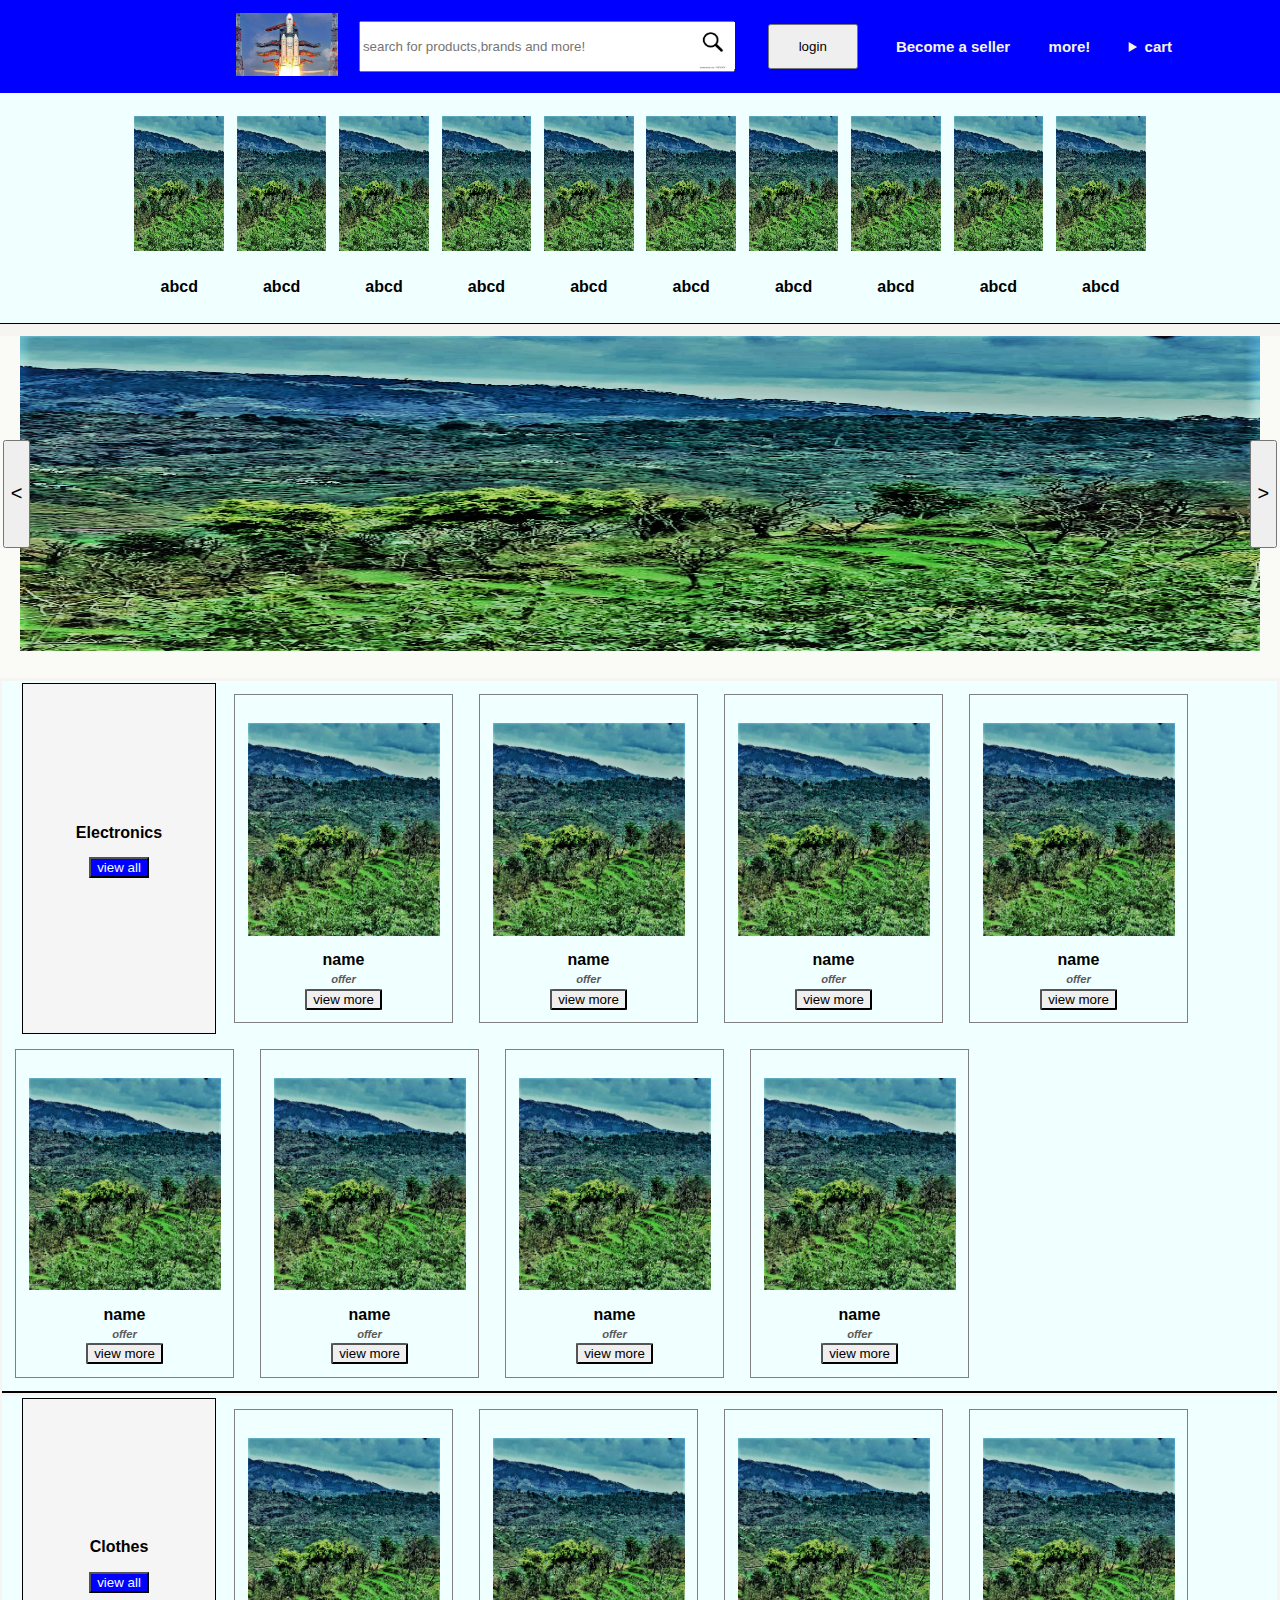
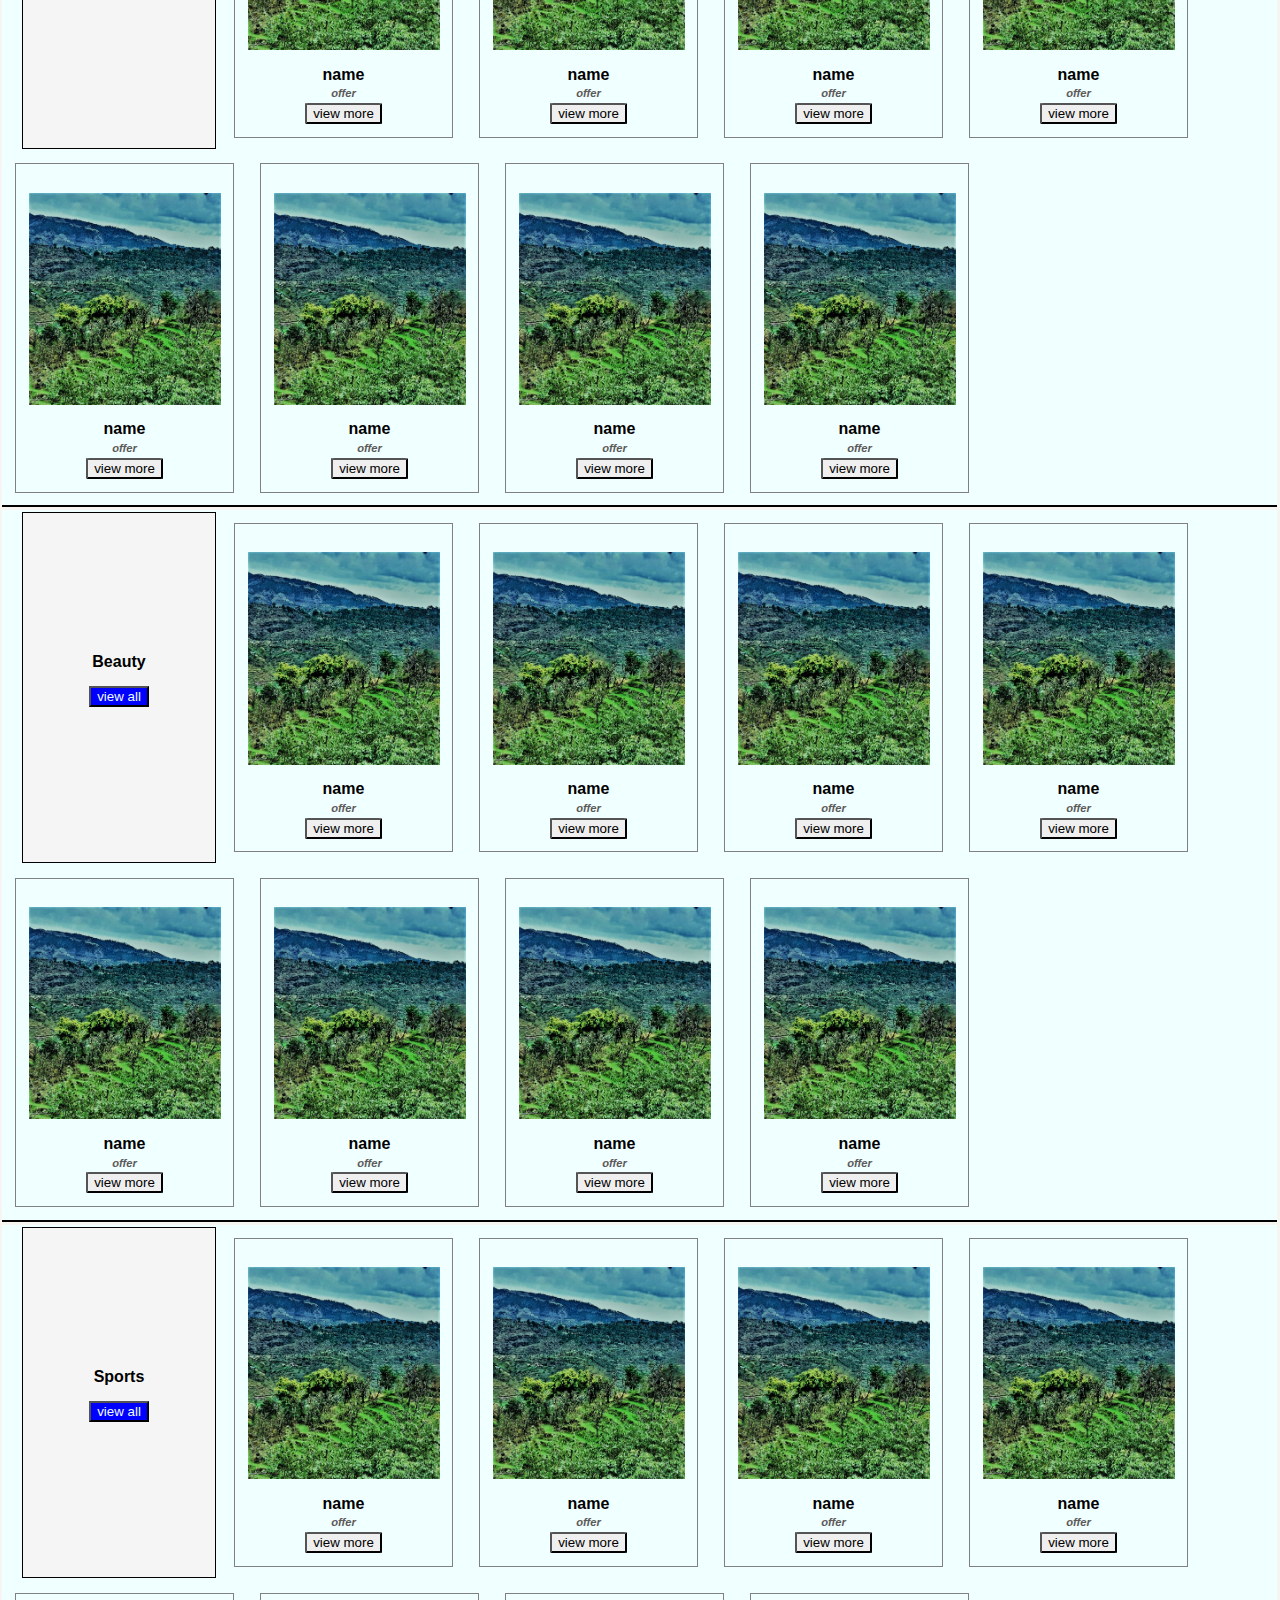
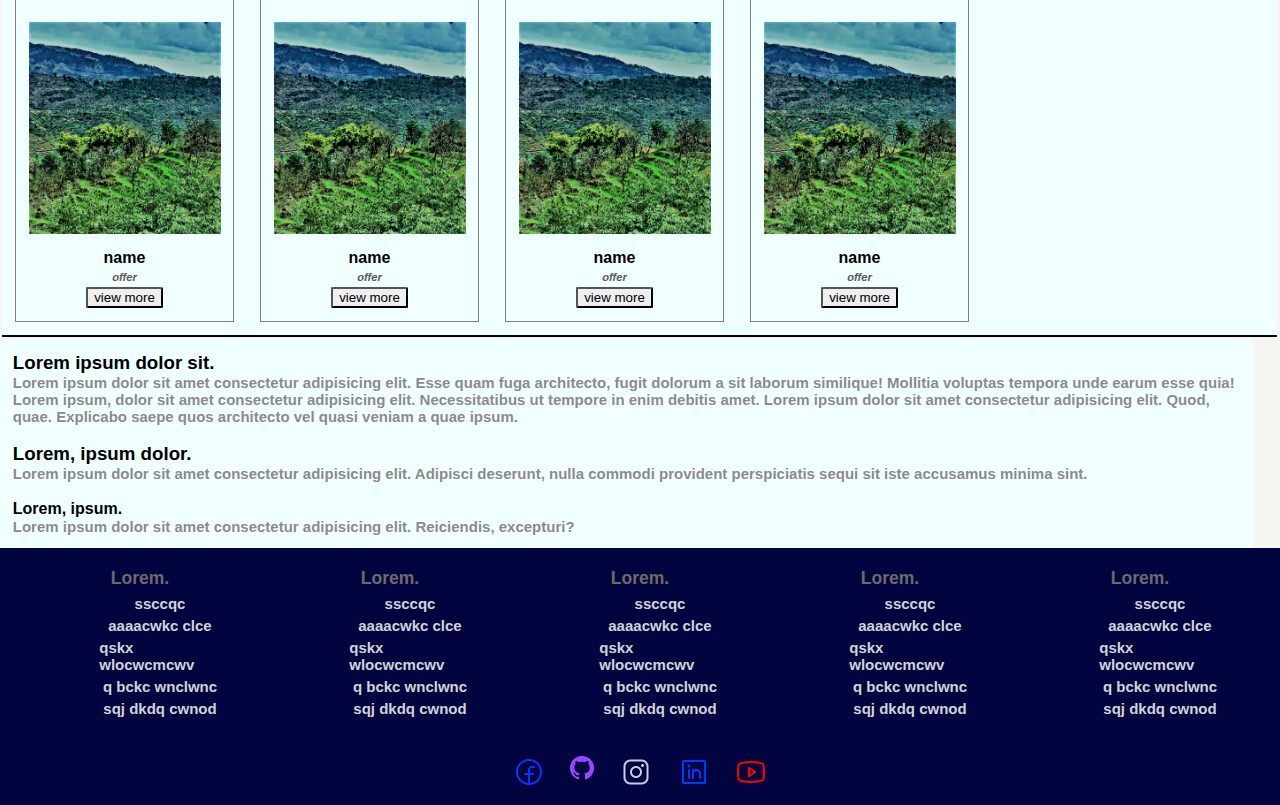
<file: index.html>
<!DOCTYPE html>
<html lang="en">

<head>
  <meta charset="UTF-8">
  <meta http-equiv="X-UA-Compatible" content="IE=edge">
  <meta name="viewport" content="width=device-width, initial-scale=1.0">
  <title>Flipkart</title>
  <link rel="stylesheet" href="style.css">
</head>

<body>
  <!--header-->
  <header>
    <!--nav-->
    <nav id="lg-nav">


      <div class="nav-items"><img id="logo-img" src="images/logo.jpg" alt="logo"></div>
      <div class="nav-items">
        <div id="search-box"><input type="text" placeholder="search for products,brands and more!">
          <img id="search-img" src="images/search.jpg"></div>
      </div>

      <div class="nav-items "><button id="login-btn">login</button></div>
      <div class="nav-items nav-text"> Become a seller</div>
      <div class="nav-items nav-text">more!</div>
      <div class="nav-items nav-text">
        <details>
          <summary>cart</summary>
          <p>abcd</p>
        </details>
      </div>
    </nav>
    <nav id="sm-nav">
      <div id="sm-menu-btn">
        <hr>
        <hr>
        <hr>
      </div>
      <ul id="li-nav">
        <li><img id="logo-img" src="images/logo.jpg" alt="logo"></li>
        <li><div id="search-box"><input type="text" placeholder="search for products,brands and more!">
          <img id="search-img" src="images/search.jpg"></div><li>
        <li><button id="login-btn">login</button></li>
        <li><a href="#">Be come a seller</a></li>
        <li><a href="#">more!</a></li>
      </ul>
    </nav>
    <!--catagories-->
    <div id="catg">
      <div id="catg-box">
        <div class="catg-items" id="c1"><img src="images/dummy-catgimg.jpg"><span>abcd<ul class="catg-li"><li>axscc</li><li>xcwcc</li><li>wcwcw</li><li>bidwnolx</li></ul></span></div>
        <div class="catg-items" id="c2"><img src="images/dummy-catgimg.jpg"><span>abcd<ul class="catg-li"><li>axscc</li><li>xcwcc</li><li>wcwcw</li><li>bidwnolx</li></ul></span></div>
        <div class="catg-items" id="c3"><img src="images/dummy-catgimg.jpg"><span>abcd<ul class="catg-li"><li>axscc</li><li>xcwcc</li><li>wcwcw</li><li>bidwnolx</li></ul></span></div>
        <div class="catg-items" id="c4"><img src="images/dummy-catgimg.jpg"><span>abcd<ul class="catg-li"><li>axscc</li><li>xcwcc</li><li>wcwcw</li><li>bidwnolx</li></ul></span></div>
        <div class="catg-items" id="c5"><img src="images/dummy-catgimg.jpg"><span>abcd<ul class="catg-li"><li>axscc</li><li>xcwcc</li><li>wcwcw</li><li>bidwnolx</li></ul></span></div>
        <div class="catg-items" id="c6"><img src="images/dummy-catgimg.jpg"><span>abcd<ul class="catg-li"><li>axscc</li><li>xcwcc</li><li>wcwcw</li><li>bidwnolx</li></ul></span></div>
        <div class="catg-items" id="c7"><img src="images/dummy-catgimg.jpg"><span>abcd<ul class="catg-li"><li>axscc</li><li>xcwcc</li><li>wcwcw</li><li>bidwnolx</li></ul></span></div>
        <div class="catg-items" id="c8"><img src="images/dummy-catgimg.jpg"><span>abcd<ul class="catg-li"><li>axscc</li><li>xcwcc</li><li>wcwcw</li><li>bidwnolx</li></ul></span></div>
        <div class="catg-items" id="c9"><img src="images/dummy-catgimg.jpg"><span>abcd<ul class="catg-li"><li>axscc</li><li>xcwcc</li><li>wcwcw</li><li>bidwnolx</li></ul></span></div>
        <div class="catg-items" id="c10"><img src="images/dummy-catgimg.jpg"><span>abcd<ul class="catg-li"><li>axscc</li><li>xcwcc</li><li>wcwcw</li><li>bidwnolx</li></ul></span></div>
      </div>
    </div>
    <!--advertisement-->
    <div id="advt">
      <div id="advt-box">
        <button id="ad-prev" onclick="ad_prev()">
          <</button>
            <img src="images/dummy-catgimg.jpg" id="i1">
            <img src="images/dummy1.jpg" id="i2">
            <img src="images/dummy-catgimg.jpg" id="i3">
            <img src="images/dummy1.jpg" id="i4">
            <button id="ad-next" onclick="ad_next()">></button>
      </div>
    </div>
  </header>
  <main>
    <section id="main-content">
      <!--products-->
      <section id="pr">

        <div id="r1" class="items-row">
          <div class="as-hd-box "><span class="as-hd">Electronics</span><button class="vall-pr-btn">view
              all</button></div>
          <div class="items r1-items">
            <div class="items-block"><img src="images/dummy-catgimg.jpg"><span class="items-name">name</span><span
                class="items-offer">offer</span><button class="items-vm-btn">view more</button></div>
          </div>
          <div class="items r1-items">
            <div class="items-block"><img src="images/dummy-catgimg.jpg"><span class="items-name">name</span><span
                class="items-offer">offer</span><button class="items-vm-btn">view more</button></div>
          </div>
          <div class="items r1-items">
            <div class="items-block"><img src="images/dummy-catgimg.jpg"><span class="items-name">name</span><span
                class="items-offer">offer</span><button class="items-vm-btn">view more</button></div>
          </div>
          <div class="items r1-items">
            <div class="items-block"><img src="images/dummy-catgimg.jpg"><span class="items-name">name</span><span
                class="items-offer">offer</span><button class="items-vm-btn">view more</button></div>
          </div>
          <div class="items r1-items">
            <div class="items-block"><img src="images/dummy-catgimg.jpg"><span class="items-name">name</span><span
                class="items-offer">offer</span><button class="items-vm-btn">view more</button></div>
          </div>
          <div class="items r1-items">
            <div class="items-block"><img src="images/dummy-catgimg.jpg"><span class="items-name">name</span><span
                class="items-offer">offer</span><button class="items-vm-btn">view more</button></div>
          </div>
          <div class="items r1-items">
            <div class="items-block"><img src="images/dummy-catgimg.jpg"><span class="items-name">name</span><span
                class="items-offer">offer</span><button class="items-vm-btn">view more</button></div>
          </div>
          <div class="items r1-items">
            <div class="items-block"><img src="images/dummy-catgimg.jpg"><span class="items-name">name</span><span
                class="items-offer">offer</span><button class="items-vm-btn">view more</button></div>
          </div>
        </div>
        <div id="r2" class="items-row">
          <div class=" as-hd-box"><span class="as-hd">Clothes</span><button class="vall-pr-btn">view all</button>
          </div>
          <div class="items r2-items">
            <div class="items-block"><img src="images/dummy-catgimg.jpg"><span class="items-name">name</span><span
                class="items-offer">offer</span><button class="items-vm-btn">view more</button></div>
          </div>
          <div class="items r2-items">
            <div class="items-block"><img src="images/dummy-catgimg.jpg"><span class="items-name">name</span><span
                class="items-offer">offer</span><button class="items-vm-btn">view more</button></div>
          </div>
          <div class="items r2-items">
            <div class="items-block"><img src="images/dummy-catgimg.jpg"><span class="items-name">name</span><span
                class="items-offer">offer</span><button class="items-vm-btn">view more</button></div>
          </div>
          <div class="items r2-items">
            <div class="items-block"><img src="images/dummy-catgimg.jpg"><span class="items-name">name</span><span
                class="items-offer">offer</span><button class="items-vm-btn">view more</button></div>
          </div>
          <div class="items r2-items">
            <div class="items-block"><img src="images/dummy-catgimg.jpg"><span class="items-name">name</span><span
                class="items-offer">offer</span><button class="items-vm-btn">view more</button></div>
          </div>
          <div class="items r2-items">
            <div class="items-block"><img src="images/dummy-catgimg.jpg"><span class="items-name">name</span><span
                class="items-offer">offer</span><button class="items-vm-btn">view more</button></div>
          </div>
          <div class="items r1-items">
            <div class="items-block"><img src="images/dummy-catgimg.jpg"><span class="items-name">name</span><span
                class="items-offer">offer</span><button class="items-vm-btn">view more</button></div>
          </div>
          <div class="items r1-items">
            <div class="items-block"><img src="images/dummy-catgimg.jpg"><span class="items-name">name</span><span
                class="items-offer">offer</span><button class="items-vm-btn">view more</button></div>
          </div>
        </div>
        <div id="r3" class="items-row">
          <div class=" as-hd-box"><span class="as-hd">Beauty</span><button class="vall-pr-btn">view all</button>
          </div>
          <div class="items r3-items">
            <div class="items-block"><img src="images/dummy-catgimg.jpg"><span class="items-name">name</span><span
                class="items-offer">offer</span><button class="items-vm-btn">view more</button></div>
          </div>
          <div class="items r3-items">
            <div class="items-block"><img src="images/dummy-catgimg.jpg"><span class="items-name">name</span><span
                class="items-offer">offer</span><button class="items-vm-btn">view more</button></div>
          </div>
          <div class="items r3-items">
            <div class="items-block"><img src="images/dummy-catgimg.jpg"><span class="items-name">name</span><span
                class="items-offer">offer</span><button class="items-vm-btn">view more</button></div>
          </div>
          <div class="items r3-items">
            <div class="items-block"><img src="images/dummy-catgimg.jpg"><span class="items-name">name</span><span
                class="items-offer">offer</span><button class="items-vm-btn">view more</button></div>
          </div>
          <div class="items r3-items">
            <div class="items-block"><img src="images/dummy-catgimg.jpg"><span class="items-name">name</span><span
                class="items-offer">offer</span><button class="items-vm-btn">view more</button></div>
          </div>
          <div class="items r3-items">
            <div class="items-block"><img src="images/dummy-catgimg.jpg"><span class="items-name">name</span><span
                class="items-offer">offer</span><button class="items-vm-btn">view more</button></div>
          </div>
          <div class="items r1-items">
            <div class="items-block"><img src="images/dummy-catgimg.jpg"><span class="items-name">name</span><span
                class="items-offer">offer</span><button class="items-vm-btn">view more</button></div>
          </div>
          <div class="items r1-items">
            <div class="items-block"><img src="images/dummy-catgimg.jpg"><span class="items-name">name</span><span
                class="items-offer">offer</span><button class="items-vm-btn">view more</button></div>
          </div>
        </div>
        <div id="r4" class="items-row">
          <div class=" as-hd-box"><span class="as-hd">Sports</span><button class="vall-pr-btn">view all</button>
          </div>
          <div class="items r4-items">
            <div class="items-block"><img src="images/dummy-catgimg.jpg"><span class="items-name">name</span><span
                class="items-offer">offer</span><button class="items-vm-btn">view more</button></div>
          </div>
          <div class="items r4-items">
            <div class="items-block"><img src="images/dummy-catgimg.jpg"><span class="items-name">name</span><span
                class="items-offer">offer</span><button class="items-vm-btn">view more</button></div>
          </div>
          <div class="items r4-items">
            <div class="items-block"><img src="images/dummy-catgimg.jpg"><span class="items-name">name</span><span
                class="items-offer">offer</span><button class="items-vm-btn">view more</button></div>
          </div>
          <div class="items r4-items">
            <div class="items-block"><img src="images/dummy-catgimg.jpg"><span class="items-name">name</span><span
                class="items-offer">offer</span><button class="items-vm-btn">view more</button></div>
          </div>
          <div class="items r4-items">
            <div class="items-block"><img src="images/dummy-catgimg.jpg"><span class="items-name">name</span><span
                class="items-offer">offer</span><button class="items-vm-btn">view more</button></div>
          </div>
          <div class="items r4-items">
            <div class="items-block"><img src="images/dummy-catgimg.jpg"><span class="items-name">name</span><span
                class="items-offer">offer</span><button class="items-vm-btn">view more</button></div>
          </div>
          <div class="items r1-items">
            <div class="items-block"><img src="images/dummy-catgimg.jpg"><span class="items-name">name</span><span
                class="items-offer">offer</span><button class="items-vm-btn">view more</button></div>
          </div>
          <div class="items r1-items">
            <div class="items-block"><img src="images/dummy-catgimg.jpg"><span class="items-name">name</span><span
                class="items-offer">offer</span><button class="items-vm-btn">view more</button></div>
          </div>
        </div>
      </section>
      <!--aside advt-->
      <!-- <section id="asd"></section>
      add. information
    </section> -->
      <section id="info">
        <div>
          <h3>Lorem ipsum dolor sit.</h3>
          <p>Lorem ipsum dolor sit amet consectetur adipisicing elit. Esse quam fuga architecto, fugit dolorum a sit
            laborum similique! Mollitia voluptas tempora unde earum esse quia! Lorem ipsum, dolor sit amet consectetur
            adipisicing elit. Necessitatibus ut tempore in enim debitis amet.
          Lorem ipsum dolor sit amet consectetur adipisicing elit. Quod, quae. Explicabo saepe quos architecto vel quasi veniam a quae ipsum.</p>
        </div>
        <br>
        <div>
          <h3>Lorem, ipsum dolor.</h3>
          <p>Lorem ipsum dolor sit amet consectetur adipisicing elit. Adipisci deserunt, nulla commodi provident
            perspiciatis sequi sit iste accusamus minima sint.</p>
        </div>
        <br>
        <div>
          <h4>Lorem, ipsum.</h4>
          <p>Lorem ipsum dolor sit amet consectetur adipisicing elit. Reiciendis, excepturi?</p>
        </div>
      </section>
  </main>
  <footer>
    <div id="ft-li-box">
      <div class="ft-li">
        <h3>Lorem.</h3>
        <ul>
          <li>ssccqc</li>
          <li>aaaacwkc clce</li>
          <li>qskx wlocwcmcwv </li>
          <li>q bckc wnclwnc</li>
          <li>sqj dkdq cwnod</li>
        </ul>
      </div>
      <div class="ft-li">
        <h3>Lorem.</h3>
        <ul>
          <li>ssccqc</li>
          <li>aaaacwkc clce</li>
          <li>qskx wlocwcmcwv </li>
          <li>q bckc wnclwnc</li>
          <li>sqj dkdq cwnod</li>
        </ul>
      </div>
      <div class="ft-li">
        <h3>Lorem.</h3>
        <ul>
          <li>ssccqc</li>
          <li>aaaacwkc clce</li>
          <li>qskx wlocwcmcwv </li>
          <li>q bckc wnclwnc</li>
          <li>sqj dkdq cwnod</li>
        </ul>
      </div>
      <div class="ft-li">
        <h3>Lorem.</h3>
        <ul>
          <li>ssccqc</li>
          <li>aaaacwkc clce</li>
          <li>qskx wlocwcmcwv </li>
          <li>q bckc wnclwnc</li>
          <li>sqj dkdq cwnod</li>
        </ul>
      </div>
      <div class="ft-li">
        <h3>Lorem.</h3>
        <ul>
          <li>ssccqc</li>
          <li>aaaacwkc clce</li>
          <li>qskx wlocwcmcwv </li>
          <li>q bckc wnclwnc</li>
          <li>sqj dkdq cwnod</li>
        </ul>
      </div>
    </div>
    <div id="social-links">
      <div class="sc-bx"><img src="images/FacebookLogo.png" alt=""></div>
      <div class="sc-bx"><img src="images/github logo.png" alt=""></div>
      <div class="sc-bx"><img src="images/InstagramLogo (1).png" alt=""></div>
      <div class="sc-bx"><img src="images/LinkedinLogo.png" alt=""></div>
      <div class="sc-bx"><img src="images/youtube logo.png" alt=""></div>
    </div>
  </footer>
</body>
<script src="script.js"></script>

</html>
</file>
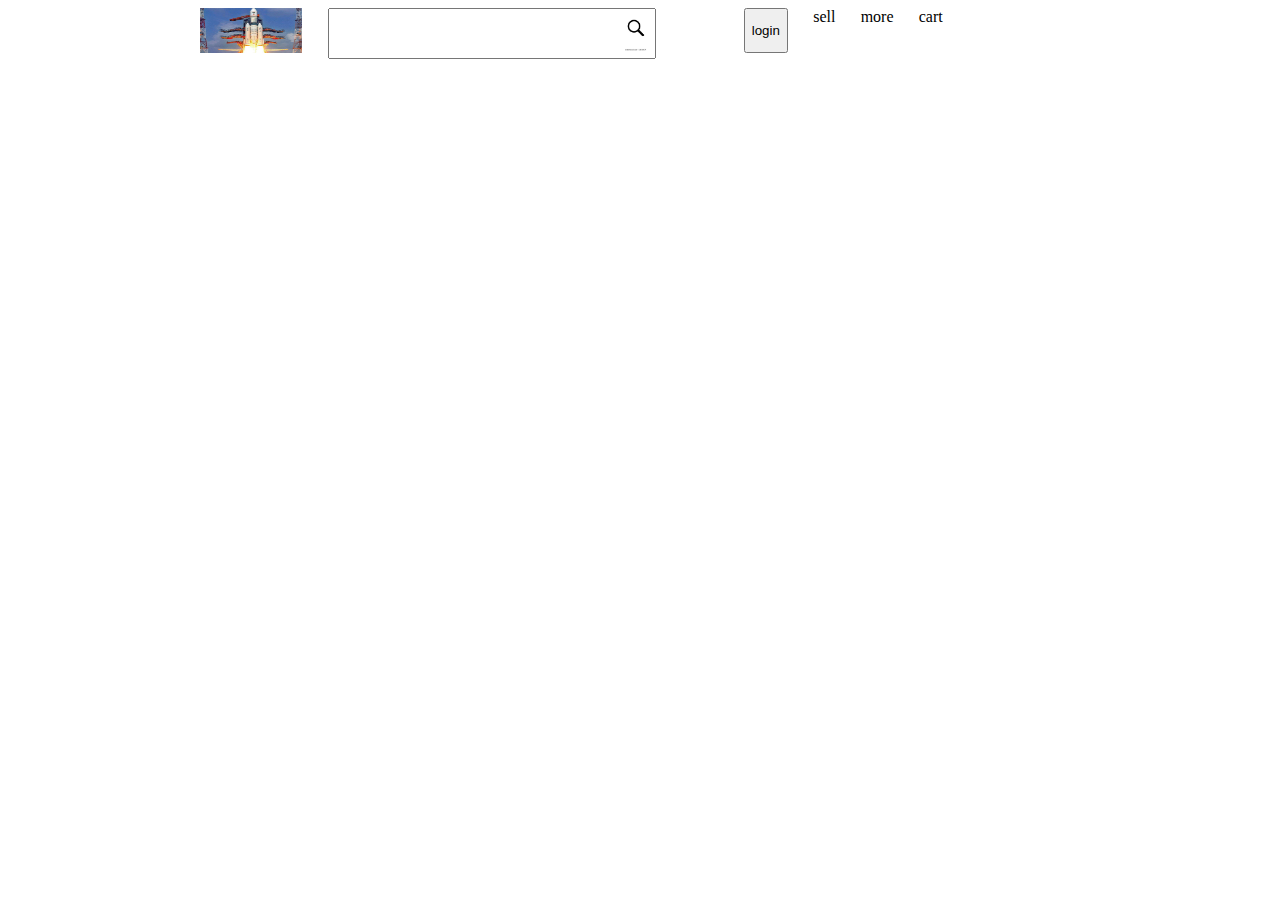
<file: try.html>
<!DOCTYPE html>
<html lang="en">
<head>
    <meta charset="UTF-8">
    <meta http-equiv="X-UA-Compatible" content="IE=edge">
    <meta name="viewport" content="width=device-width, initial-scale=1.0">
    <title>Document</title>
    <style>
       nav{
        display: flex; 
        height: 5vh;
       }
       .nav-items{
        height: 5vh;
        margin: 0% 1%;
       }
       #logo-img{
        height: 5vh;
        width: 8vw;
        margin-left: 15vw;
       }
       #search-img{
        height: 4.5vh;
        position: relative;
        left: -5vw;
        top: 0.3vh;
       }
       input{
        width: 25vw;
       }
    </style>
</head>
<body>
    <header>
     <nav>
      <!-- <div class="nav-items" id="logo"> -->
        <img id="logo-img" src="images/logo.jpg" alt="logo" class="nav-items">
      <!-- </div> -->
      <!-- <div class="nav-items" id="search-bar"> -->
        <input class="nav-items" type="text">
        <img class="nav-items" id="search-img" src="images/search.jpg">
      <!-- </div> -->
      <!-- <div class="nav-items" id="login"> -->
          <button class="nav-items" id="login-btn">login</button>
          <span class="nav-items">sell</span>  
          <span class="nav-items">more</span>  
          <span class="nav-items">cart</span>  
        <!-- </div> -->
      <!-- <div class="nav-items" id="sell"></div> -->
      <!-- <div class="nav-items" id="more"></div> -->
      <!-- <div class="nav-items" id="cart"></div> -->
    </nav>
</header>
</body>
</html>
</file>
<file: style.css>
* {
    margin: 0px;
    padding: auto;
}

body {
    background-color: rgb(247, 245, 242);
    font-weight: 600;
    font-family: 'Lucida Grande', 'Lucida Sans', Arial, sans-serif;
}

header {
    /* height: 35vh; */
    /* background-color: burlywood; */
    
}

/* nav-items */
nav {
    background-color: blue;
    display: flex;
    align-items: center;
    justify-content: center;
    /* height: 7vh; */
    padding: 1%;
    color: beige;
     position: fixed;
     left: 0px;
     top:0px;
     width: 100vw;

    
}

.nav-items {
    /* height: 5vh; */
    margin: 0% 1%;
}

.nav-text {
    /* margin-top: 1%; */
    font-size: 15px;
    margin-left: 2%;
}

#logo-img {
    height: 7vh;
    width: 8vw;
    margin-left: 8vw;
    margin-right: -1vw;
}

#search-img {
    height: 5.3vh;
    /* position: absolute;
    left: -5vw;
    top: 30vh; */
    margin-left: -45px;
    margin-top: 1px;
}
#search-box{
    display: flex;
    margin: 0 2%;
}
input {
    width: 30vw;
    height: 5vh;
}

#login-btn {
    width: 7vw;
    height: 5vh;
    margin-left: 0vw;
}
/* ph-nav */
#sm-nav{
    background-color: rgb(33, 0, 104);
    color: azure;
    text-decoration: none;
    display: flex;
    flex-direction: column;
    justify-content: center;
    align-items: center;
    width: 100vw;
    /* height: auto; */
    padding: 1em 0;

}
#sm-menu-btn{
    display: flex;
    flex-direction: column;
    width:8vw;
    /* height: 40vh; */
    margin: 10px;
    margin-right: 40px;
    align-self: flex-end;
    border: 1px solid rgb(141, 135, 135);
}
#sm-menu-btn hr{
   margin: 2px;
}
#li-nav{
    display: flex;
    flex-direction: column;
    justify-content: center;
    align-items: center;
    min-width:70px;
}
#li-nav li{
    margin: 7% 0%;
}

/* nav-catg */
#catg {
    /* height: 25vh; */
    background-color: azure;
    display: flex;
    justify-content: center;
    border-bottom: 1px solid black;
    margin: auto;
    margin-top: 10VH;
}

#catg-box {
    padding: 1%;
    display: flex;
    justify-content: center;
    flex-wrap: wrap;
}

.catg-items {
    height: 23vh;
    width: 8vw;
    background-color: rgb(242, 250, 250)25, 228, 228);
    display: flex;
    justify-content: space-around;
    align-items: center;
    flex-direction: column;


}
.catg-items span:hover .catg-li{
    visibility: visible;
}
.catg-li{
    background-color: #eaeae5;
    color: rgb(35, 34, 34);
    /* height: 25vh; */
    /* width: 10vw; */
    border: 1px solid black;
    /* display: none; */
    position: absolute;
    visibility: hidden;
    
    z-index: 2;
}
.catg-li li{
    margin: 15PX;
}
.catg-items img {
    width: 7vw;
    height: 15vh;
}

.catg-items span {
    margin: 0% 1em;
}



/* nav-advt */
#advt {
    height: 38vh;
    background-color: rgb(250, 250, 247);
}

#advt-box {
    height: 35vh;
    margin: 1%;
    display: flex;
    align-items: center;

}

#advt-box img {
    background-color: indigo;
    height: 35vh;
    width: 97vw;
    display: none;
}

.visible{
    display: block !important;
}

/* .invisible {
    display: none;
} */

#advt-box button {
    /* position: absolute;
 
    top: 58vh; */
    font-size: 20px;
    margin: -10px;
    height: 12vh;
    z-index: 1;
}

button[id="ad-prev"] {
    left: 1vw;

}

button[id="ad-next"] {

    left: 96vw;
}

/* main-seection */
main {
    /* background-color: chocolate; */

}

main #pr {

}

main #pr .items-row {
    /* height: 35vh; */
    background-color:azure;

    margin: 3px;
    margin-left: 2px;
    /* width: 140vw; */
    /* border: 2px solid black; */
    display: flex;
    flex-wrap: wrap;
    border-bottom: 2px solid black;

}

main #pr div .items {
    /* height: 45vh; */
    width: 15vw;
    /* background-color: chartreuse; */
    margin: 1%;
    border: 1px solid grey;
    padding: 1%;
}
.items-block{
    display: flex;
    flex-direction: column;
    align-items:center;
    justify-content: space-between;
    
}
.items-name{
   font-family:'Trebuchet MS', 'Lucida Sans Unicode', 'Lucida Grande', 'Lucida Sans', Arial, sans-serif
}
.items-offer{
   font-size: 0.7em;
   color: rgb(93, 90, 90);
   font-style: italic;
   margin: 2%;
}
.items-vm-btn{
   border-radius: 5%;
}
.items-block img{
    width: 100%;
    margin: 8% 2%;
}
.as-hd-box{
   width: 15vw ;
   background-color:whitesmoke ;
   display: flex;
   flex-direction: column;
   justify-content: center;
   align-items: center;
   border: 1px solid black;
   margin: 2px 5px;
   margin-left: 20px;
}
.vall-pr-btn{
    margin: 8%;
    background-color: blue;
    color: azure;
}
main #main-content {
    display: flex;
    flex-direction: column;

}
main #info {
    /* height: 40vh; */
    background-color:azure;
    width: 96vw;
    overflow: hidden;
    margin: 0;
    padding: 1%;

}
#info div p{
    color:rgb(139 134 134 / 99%);
    font-size: 15px;
    font-style: normal;
    font-family: Arial, Helvetica, sans-serif;
}
footer {
    /* height: 40vh; */
    background-color: rgb(2, 4, 63);
    display: flex;
    flex-direction: column;
}

ul,li{
    list-style: none;
    margin: 2%;
}
#ft-li-box{
    padding: 15px;
    display: flex;
    justify-content: space-around;
    flex-wrap:wrap;
}
.ft-li{
   display: flex;
   flex-direction: column;
   justify-content: center;
   align-items: center;
   /* padding: 5px; */
   color: rgb(208, 211, 214);
   font-size: 15px;
   margin: 5px;
}
.ft-li h3{
    display: inline;
    color: rgb(110, 106, 106);
}
.ft-li ul{
    display: flex;
    flex-direction: column;
    /* justify-content: center; */
    align-items: center;
}
#social-links{
    /* height: 5vh; */
    /* background-color: gold; */
    display: flex;
    justify-content: center;
}
.sc-bx{
  /* width: 8%; */
  /* height: 0%; */
  margin: 1%;
  /* background-color: crimson; */
}


/* resposive */

/* mobile phones */
@media screen and (max-width:500px) {
   #lg-nav{
    display:none;
   }
   #sm-nav{
    display: flex;
   }
   #login-btn{
    min-width: 75px;
   }
   #catg-box{
    flex-wrap: 50vw;
   }
   .catg-items{
    width: 70px;
   }
    .catg-items img{
        width: 15vw;
    }
    .items{
        height: 26vh !important;
    width: 27vw !important ;
    }
    .as-hd-box{
        
    height: 10vh;
    width: 82vw;
    margin: 2% auto;
    padding: 2%;
    }
    #info div p{
        font-size: 10px;
        margin: 5%;
    }
    #info div h3{
        margin: 1% 2%;
    }
}
/* tablet */
@media  screen and (min-width:500px) and (max-width:900px) {
    #lg-nav{
        display:none;
       }
       #sm-nav{
        display: flex;
       }
       #login-btn{
        min-width: 75px;
       }
       #catg-box{
        flex-wrap: 50vw;
       }
       .catg-items{
        width: 100px;
        margin: 0 2%;
       }
        .catg-items img{
            width: 15vw;
        }#lg-nav{
        display:none;
       }
       #sm-nav{
        display: flex;
       }
       .ft-li{
        font-size: 10px;
       }
    
}
/* laptop&desktop */
@media screen and (min-width:901px) {
    #lg-nav{
        display:flex;
       }
       #sm-nav{
        display: none;
       }
    
}
</file>
